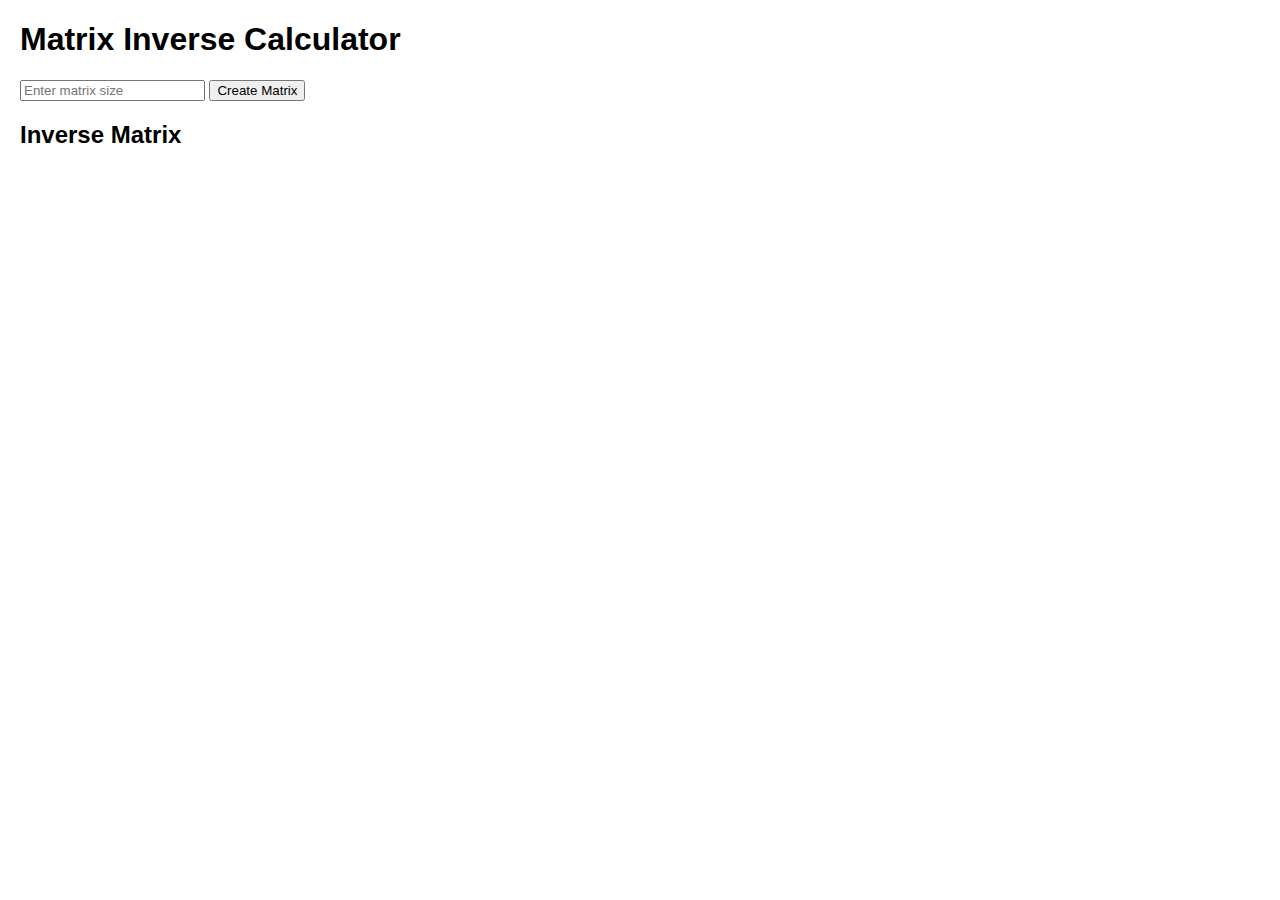
<file: index.html>
<!DOCTYPE html>
<html lang="en">
<head>
    <meta charset="UTF-8">
    <meta name="viewport" content="width=device-width, initial-scale=1.0">
    <title>Matrix Inverse Calculator</title>
    <link rel="stylesheet" href="styles.css">
</head>
<body>
    <h1>Matrix Inverse Calculator</h1>
    <div id="input-section">
        <input type="number" id="matrix-size" placeholder="Enter matrix size">
        <button onclick="createMatrixInput()">Create Matrix</button>
        <div id="matrix-input"></div>
        <button onclick="calculate()" style="display:none;" id="calculate-btn">Calculate</button>
    </div>
    <div id="result-section">
        <h2>Inverse Matrix</h2>
        <table id="result-matrix">
            <!-- Resultant matrix will be displayed here -->
        </table>
    </div>
    <script src="script.js"></script>
</body>
</html>
</file>
<file: styles.css>
body {
    font-family: Arial, sans-serif;
    margin: 20px;
}

#matrix-input input {
    width: 50px;
    margin: 5px;
}

#result-matrix {
    margin-top: 20px;
    font-family: monospace;
    white-space: pre;
}
</file>
